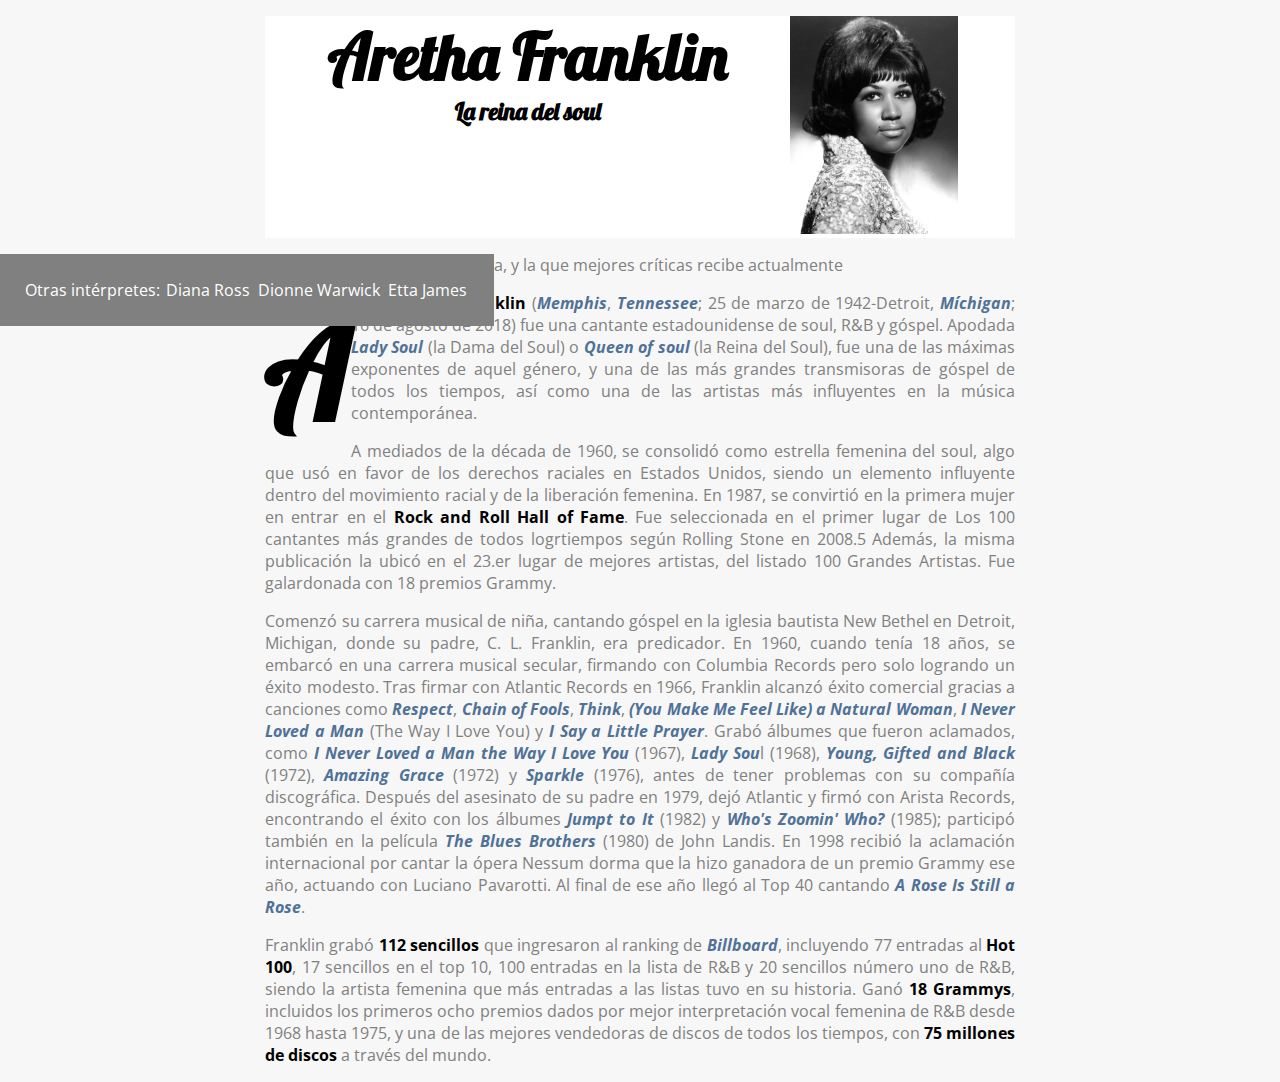
<file: divas/aretha.html>
<!doctype html>
<html lang="es">
<head>
    <meta charset="UTF-8">
    <meta name="viewport"
          content="width=device-width, user-scalable=no, initial-scale=1.0, maximum-scale=1.0, minimum-scale=1.0">
    <meta http-equiv="X-UA-Compatible" content="ie=edge">
    <title>Aretha Franklin</title>
    <link rel="stylesheet" href="../css/estilos2.css">
</head>
<body>
<header>
    <div class="titulos">
        <h1>Aretha Franklin</h1>
        <h2>La reina del soul</h2>
    </div>
    <figure>
        <img src="../img/aretha.jpg" alt="Aretha Franklin">
    </figure>
</header>
<nav>
    Otras intérpretes:
    <a href="diana.html">Diana Ross</a>
    <a href="dionne.html">Dionne Warwick</a>
    <a href="etta.html">Etta James</a>
</nav>
<aside>
    <p>
        Probablemente la más reconocida intérprete de Soul de la historia, y la que mejores críticas recibe actualmente
    </p>
</aside>
<main>
    <p>
        <strong><span class="cl">A</span>retha Louise Franklin</strong> (<em>Memphis</em>, <em>Tennessee</em>; 25 de marzo de 1942-Detroit, <em>Míchigan</em>; 16 de agosto de 2018) fue una cantante estadounidense de soul, R&B y góspel. Apodada <em>Lady Soul</em> (la Dama del Soul) o <em>Queen of soul</em> (la Reina del Soul), fue una de las máximas exponentes de aquel género, y una de las más grandes transmisoras de góspel de todos los tiempos, así como una de las artistas más influyentes en la música contemporánea.
    </p>

<p>A mediados de la década de 1960, se consolidó como estrella femenina del soul, algo que usó en favor de los derechos raciales en Estados Unidos, siendo un elemento influyente dentro del movimiento racial y de la liberación femenina. En 1987, se convirtió en la primera mujer en entrar en el <strong>Rock and Roll Hall of Fame</strong>.​ Fue seleccionada en el primer lugar de Los 100 cantantes más grandes de todos logrtiempos según Rolling Stone en 2008.5​ Además, la misma publicación la ubicó en el 23.er lugar de mejores artistas, del listado 100 Grandes Artistas. Fue galardonada con 18 premios Grammy.​</p>

<p>Comenzó su carrera musical de niña, cantando góspel en la iglesia bautista New Bethel en Detroit, Michigan, donde su padre, C. L. Franklin, era predicador. En 1960, cuando tenía 18 años, se embarcó en una carrera musical secular, firmando con Columbia Records pero solo logrando un éxito modesto. Tras firmar con Atlantic Records en 1966, Franklin alcanzó éxito comercial gracias a canciones como <em>Respect</em>, <em>Chain of Fools</em>,
    <em>Think</em>, <em>(You Make Me Feel Like) a Natural Woman</em>, <em>I Never Loved a Man</em> (The Way I Love You) y
    <em>I Say a Little Prayer</em>. Grabó álbumes que fueron aclamados, como <em>I Never Loved a Man the Way I Love
    You</em> (1967), <em>Lady Sou</em>l (1968), <em>Young, Gifted and Black</em> (1972), <em>Amazing Grace</em> (1972) y
    <em>Sparkle</em> (1976), antes de tener problemas con su compañía discográfica. Después del asesinato de su padre en 1979, dejó Atlantic y firmó con Arista Records, encontrando el éxito con los álbumes
    <em>Jumpt to It </em>(1982) y <em>Who's Zoomin' Who?</em> (1985); participó también en la película <em>The Blues
    Brothers</em> (1980) de John Landis. En 1998 recibió la aclamación internacional por cantar la ópera Nessum dorma que la hizo ganadora de un premio Grammy ese año, actuando con Luciano Pavarotti. Al final de ese año llegó al Top 40 cantando
    <em>A Rose Is Still a Rose</em>.</p>

<p>Franklin grabó <strong>112 sencillos</strong> que ingresaron al ranking de <em>Billboard</em>, incluyendo 77 entradas al <strong>Hot 100</strong>, 17 sencillos en el top 10, 100 entradas en la lista de R&B y 20 sencillos número uno de R&B, siendo la artista femenina que más entradas a las listas tuvo en su historia. Ganó <strong>18 Grammys</strong>, incluidos los primeros ocho premios dados por mejor interpretación vocal femenina de R&B desde 1968 hasta 1975, y una de las mejores vendedoras de discos de todos los tiempos, con <strong>75 millones de discos</strong> a través del mundo.</p>
</main>
</body>
</html>
</file>
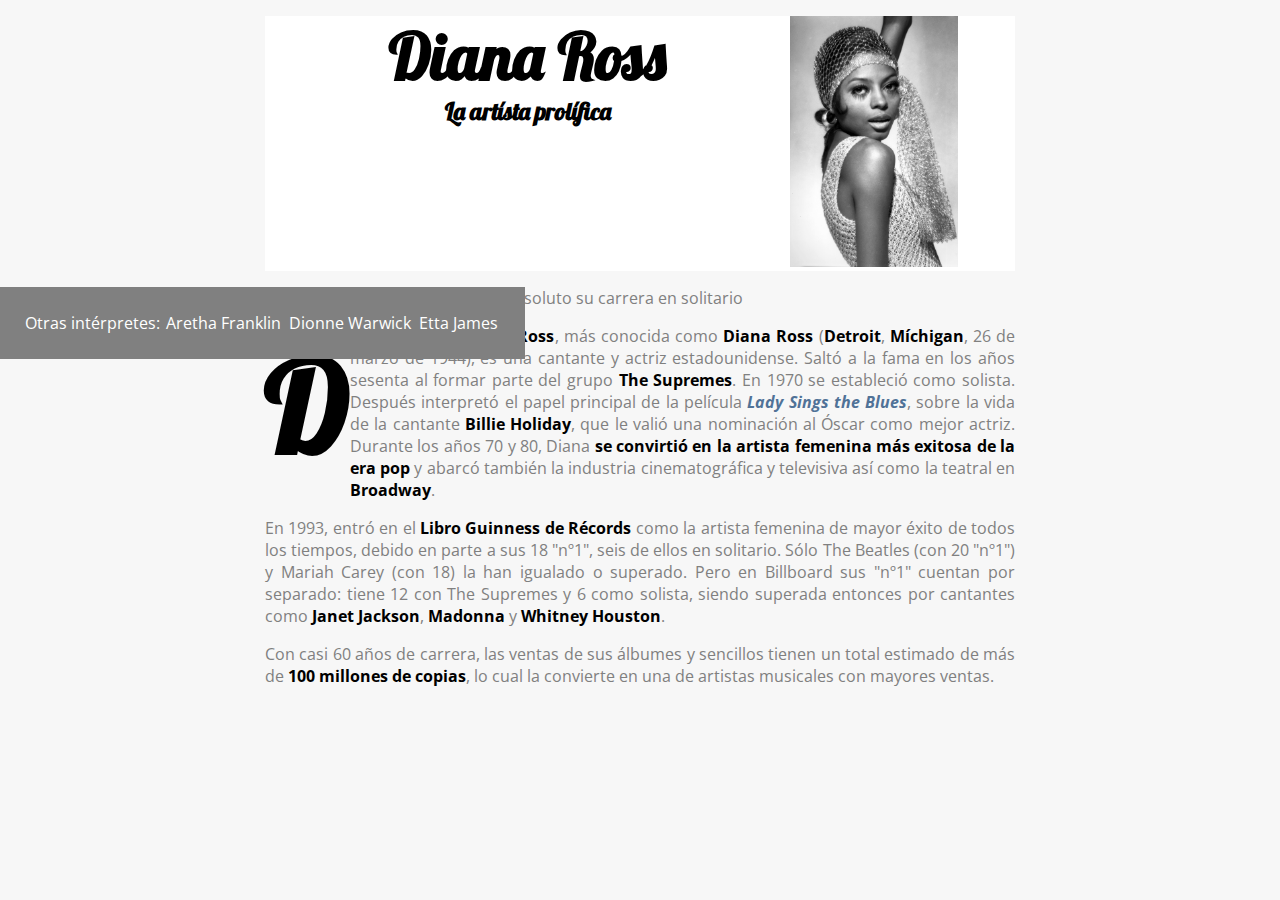
<file: divas/diana.html>
<!doctype html>
<html lang="es">
<head>
    <meta charset="UTF-8">
    <meta name="viewport"
          content="width=device-width, user-scalable=no, initial-scale=1.0, maximum-scale=1.0, minimum-scale=1.0">
    <meta http-equiv="X-UA-Compatible" content="ie=edge">
    <title>Etta James</title>
    <link rel="stylesheet" href="../css/estilos2.css">
</head>
<body>
<header>
    <div class="titulos">
        <h1>Diana Ross</h1>
        <h2>La artísta prolífica</h2>
    </div>
    <figure>
        <img src="../img/diana.jpg" alt="Diana Ross">
    </figure>
</header>
<nav>
    Otras intérpretes:
    <a href="aretha.html">Aretha Franklin</a>
    <a href="dionne.html">Dionne Warwick</a>
    <a href="etta.html">Etta James</a>
</nav>
<aside>
    <p>
        Ser parte del trio más popular de la historia del POP, no eclipsó en absoluto su carrera en solitario
    </p>
</aside>
<main>
    <p> <strong><span class="cl">D</span>iana Ernestine Earle Ross</strong>, más conocida como <strong>Diana Ross</strong> (<strong>Detroit</strong>, <strong>Míchigan</strong>, 26 de marzo de 1944), es una
        cantante y actriz estadounidense. Saltó a la fama en los años sesenta al formar parte del grupo <strong>The Supremes</strong>. En
        1970 se estableció como solista. Después interpretó el papel principal de la película <em>Lady Sings the Blues</em>,
        sobre la vida de la cantante <strong>Billie Holiday</strong>, que le valió una nominación al Óscar como mejor actriz. Durante los
        años 70 y 80, Diana <strong>se convirtió en la artista femenina más exitosa de la era pop</strong> y abarcó también la industria
        cinematográfica y televisiva así como la teatral en <strong>Broadway</strong>.</p>

    <p> En 1993, entró en el <strong>Libro Guinness de Récords </strong>como la artista femenina de mayor éxito de todos los tiempos,
        debido en parte a sus 18 "nº1", seis de ellos en solitario. Sólo The Beatles (con 20 "nº1") y Mariah Carey (con
        18) la han igualado o superado. Pero en Billboard sus "nº1" cuentan por separado: tiene 12 con The Supremes y 6
        como solista, siendo superada entonces por cantantes como <strong>Janet Jackson</strong>, <strong>Madonna</strong> y <strong>Whitney Houston</strong>.</p>

    <p> Con casi 60 años de carrera, las ventas de sus álbumes y sencillos tienen un total estimado de más de <strong>100
            millones de copias</strong>, lo cual la convierte en una de artistas musicales con mayores ventas.</p>
</main>
</body>
</html>
</file>
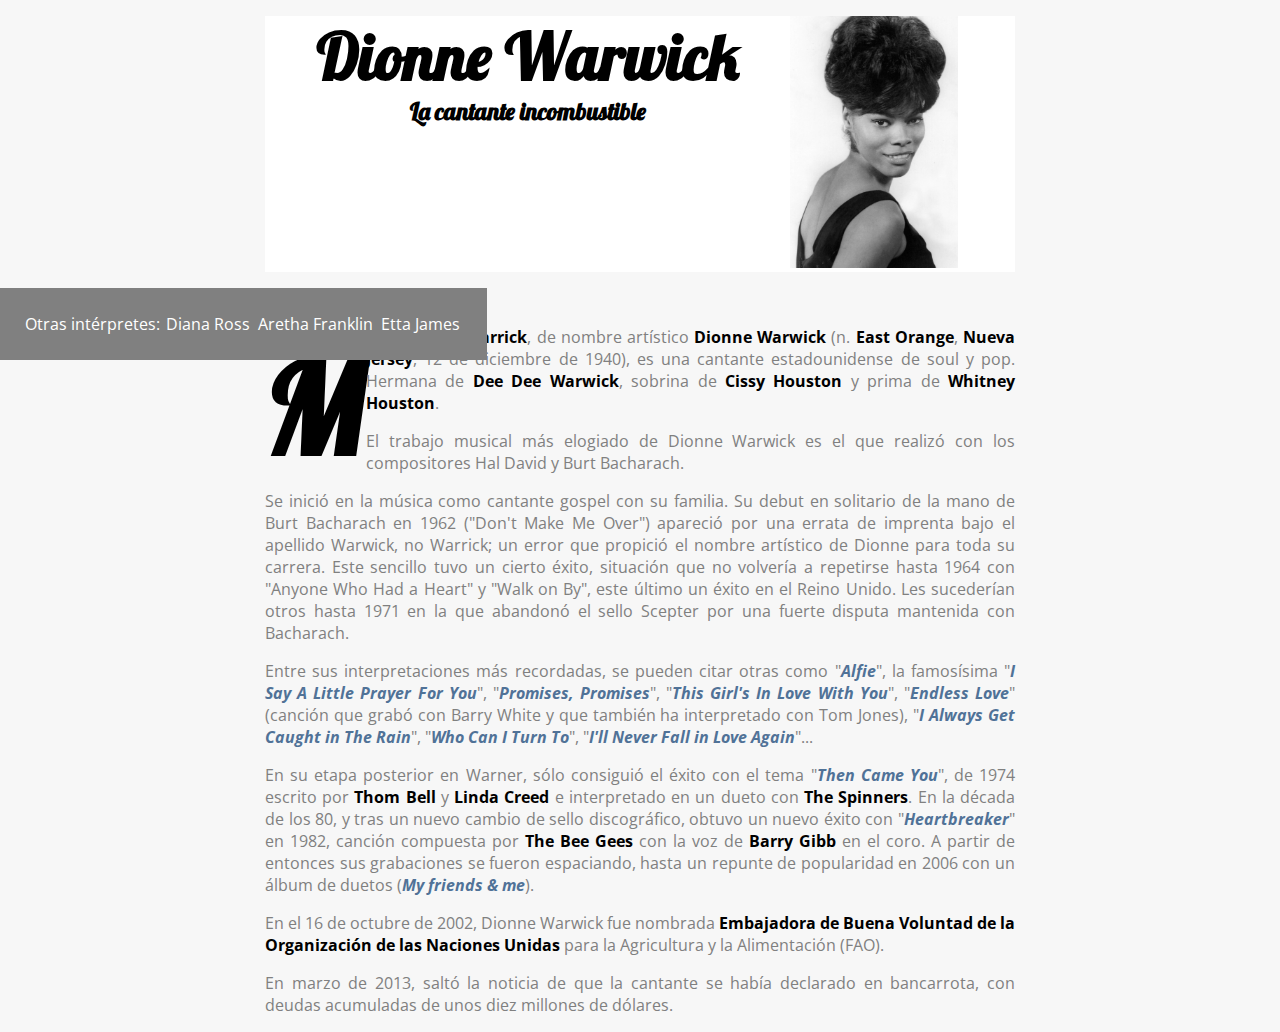
<file: divas/dionne.html>
<!doctype html>
<html lang="es">
<head>
    <meta charset="UTF-8">
    <meta name="viewport"
          content="width=device-width, user-scalable=no, initial-scale=1.0, maximum-scale=1.0, minimum-scale=1.0">
    <meta http-equiv="X-UA-Compatible" content="ie=edge">
    <title>Dionne Warwick</title>
    <link rel="stylesheet" href="../css/estilos2.css">
</head>
<body>
<header>
    <div class="titulos">
        <h1>Dionne Warwick</h1>
        <h2>La cantante incombustible</h2>
    </div>
    <figure>
        <img src="../img/dionne.jpg" alt="Dionne Warwick">
    </figure>
</header>
<nav>
    Otras intérpretes:
    <a href="diana.html">Diana Ross</a>
    <a href="aretha.html">Aretha Franklin</a>
    <a href="etta.html">Etta James</a>
</nav>
<aside>
    <p>
        Artista solidaria consiguió grandes éxitos en los años 60
    </p>
</aside>
<main>
    <p><strong><span class="cl">M</span>arie Dionne Warrick</strong>, de nombre artístico <strong>Dionne Warwick</strong> (n. <strong>East
        Orange</strong>, <strong>Nueva Jersey</strong>, 12 de diciembre de 1940),
        es una cantante estadounidense de soul y pop. Hermana de <strong>Dee Dee Warwick</strong>, sobrina de <strong>Cissy
            Houston</strong> y prima de
        <strong>Whitney Houston</strong>.</p>
    <p>El trabajo musical más elogiado de Dionne Warwick es el que realizó con los compositores Hal David y Burt
        Bacharach.</p>
    <p>Se inició en la música como cantante gospel con su familia. Su debut en solitario de la mano de Burt Bacharach en
        1962 ("Don't Make Me Over") apareció por una errata de imprenta bajo el apellido Warwick, no Warrick; un error
        que propició el nombre artístico de Dionne para toda su carrera. Este sencillo tuvo un cierto éxito, situación
        que no volvería a repetirse hasta 1964 con "Anyone Who Had a Heart" y "Walk on By", este último un éxito en el
        Reino Unido. Les sucederían otros hasta 1971 en la que abandonó el sello Scepter por una fuerte disputa
        mantenida con Bacharach.</p>
    <p>Entre sus interpretaciones más recordadas, se pueden citar otras como "<em>Alfie</em>", la famosísima "<em>I Say A Little
            Prayer For You</em>", "<em>Promises, Promises</em>", "<em>This Girl's In Love With You</em>", "<em>Endless Love</em>" (canción que grabó con
        Barry White y que también ha interpretado con Tom Jones), "<em>I Always Get Caught in The Rain</em>", "<em>Who Can I Turn
            To</em>", "<em>I'll Never Fall in Love Again</em>"...</p>
    <p>En su etapa posterior en Warner, sólo consiguió el éxito con el tema "<em>Then Came You</em>", de 1974 escrito por <strong>Thom
            Bell</strong> y <strong>Linda Creed</strong> e interpretado en un dueto con <strong>The Spinners</strong>. En la década de los 80, y tras un nuevo cambio
        de sello discográfico, obtuvo un nuevo éxito con "<em>Heartbreaker</em>" en 1982, canción compuesta por<strong> The Bee Gees</strong> con
        la voz de <strong>Barry Gibb</strong> en el coro. A partir de entonces sus grabaciones se fueron espaciando, hasta un repunte de
        popularidad en 2006 con un álbum de duetos (<em>My friends & me</em>).</p>
    <p>En el 16 de octubre de 2002, Dionne Warwick fue nombrada <strong>Embajadora de Buena Voluntad de la Organización de las
            Naciones Unidas</strong> para la Agricultura y la Alimentación (FAO).</p>
    <p>En marzo de 2013, saltó la noticia de que la cantante se había declarado en bancarrota, con deudas acumuladas de
        unos diez millones de dólares.</p></main>
</body>
</html>
</file>
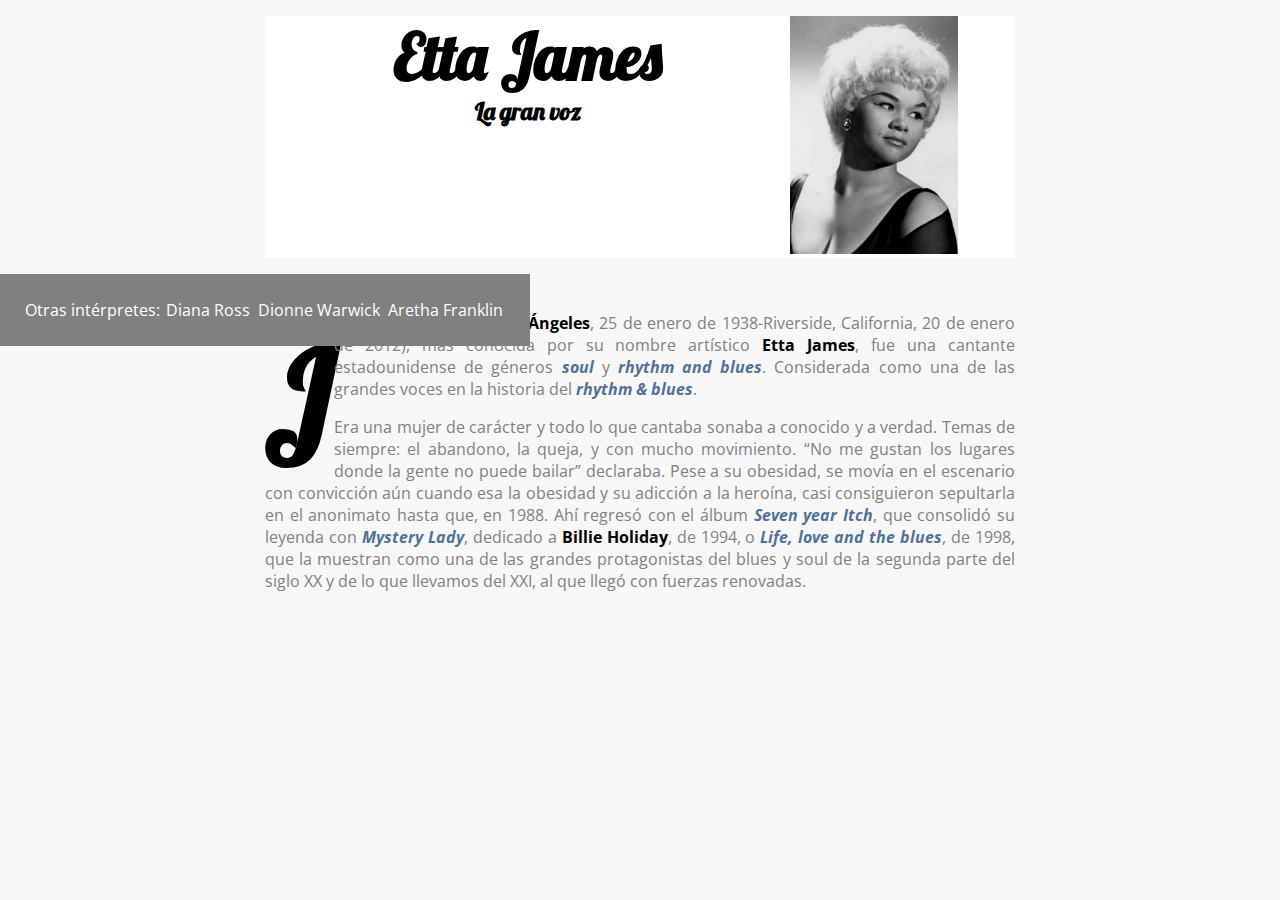
<file: divas/etta.html>
<!doctype html>
<html lang="es">
<head>
    <meta charset="UTF-8">
    <meta name="viewport"
          content="width=device-width, user-scalable=no, initial-scale=1.0, maximum-scale=1.0, minimum-scale=1.0">
    <meta http-equiv="X-UA-Compatible" content="ie=edge">
    <title>Etta James</title>
    <link rel="stylesheet" href="../css/estilos2.css">
</head>
<body>
<header>
    <div class="titulos">
        <h1>Etta James</h1>
        <h2>La gran voz</h2>
    </div>
    <figure>
        <img src="../img/etta.jpg" alt="Etta James">
    </figure>
</header>
<nav>
    Otras intérpretes:
    <a href="diana.html">Diana Ross</a>
    <a href="dionne.html">Dionne Warwick</a>
    <a href="aretha.html">Aretha Franklin</a>
</nav>
<aside>
    <p>
        Mujer de gran carácter, tenía una forma inconfundible de cantar
    </p>
</aside>
<main>
    <p>
        <strong><span class="cl">J</span>amesetta Hawkins</strong> (<strong>Los Ángeles</strong>, 25 de enero de 1938-Riverside, California, 20 de enero de 2012), más conocida por su nombre artístico <strong>Etta James</strong>, fue una cantante estadounidense de géneros
        <em>soul</em> y <em>rhythm and blues</em>. Considerada como una de las grandes voces en la historia del <em>rhythm & blues</em>.
    </p>

    <p>Era una mujer de carácter y todo lo que cantaba sonaba a conocido y a verdad. Temas de siempre: el abandono, la queja, y con mucho movimiento. “No me gustan los lugares donde la gente no puede bailar” declaraba. Pese a su obesidad, se movía en el escenario con convicción aún cuando esa la obesidad y su adicción a la heroína, casi consiguieron sepultarla en el anonimato hasta que, en 1988. Ahí regresó con el álbum <em>Seven year Itch</em>, que consolidó su leyenda con <em>Mystery Lady</em>, dedicado a <strong>Billie Holiday</strong>, de 1994, o <em>Life, love and the blues</em>, de 1998, que la muestran como una de las grandes protagonistas del blues y soul de la segunda parte del siglo XX y de lo que llevamos del XXI, al que llegó con fuerzas renovadas.</p>
</main>
</body>
</html>
</file>
<file: css/estilos2.css>
@import url('https://fonts.googleapis.com/css?family=Lobster');
@import url('https://fonts.googleapis.com/css?family=Open+Sans');

body{
    margin: 0;
    background-color: #f7f7f7;
}
p{
    color: gray;
    font-family: "open sans",sans-serif;
    font-weight: 400;
    text-align: justify;
}
em{
    color: #507297;
    font-family: "open sans",sans-serif;
    font-weight: 700;
}
strong{
    color: black;
}
header {
    margin: auto;
    width: 100%;
    max-width: 750px;
    background-color: white;
}
figure {
    height: 100%;
}
figure img {
    width: 25%;
}
.titulos {
    width: 70%;
    float: left;
    font-family: Lobster, sans-serif;
    text-align: center;
}
h1 {
    font-size: 4em;
    margin: 0;
}
h2{
    margin: 0;
}
nav{
    position: absolute;
    margin:auto;
    left: 0;
    background-color: gray;
    font-family: "open sans", sans-serif;
    padding: 25px;
    color: white;
}
a{
    margin: 0;
    text-decoration: none;
    color: white;
    padding: 2px;
}
a:hover{
    color: white;
    background-color: black;
    padding: 20px;
}
.cl{
    font-family: lobster, cursive;
    font-size: 8em;
    float: left;
}
main{
    width: 750px;
    margin: auto;

}
</file>
